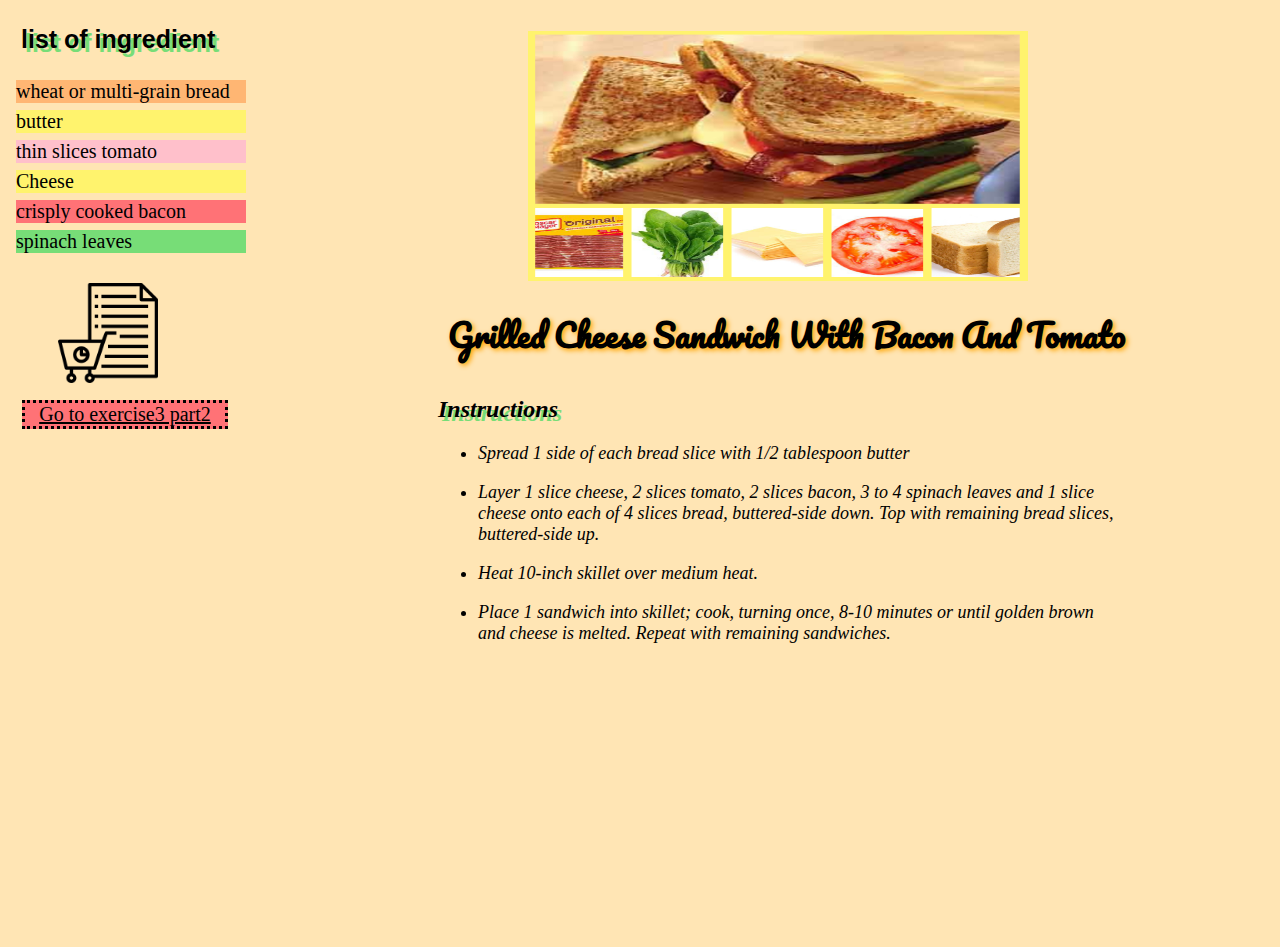
<file: index.html>
<!DOCTYPE html>
<html lang="en" dir="ltr">
<!-- ex 3 part1-->
<head>
  <meta charset="utf-8">
  <meta name="description" content="food website">
  <meta name="keywords" content="Intruction,Ingredient">
  <meta name="author" content="Negar Attarian">
  <meta name="viewport" content="width=device-width, initial-scale=1.0">

  <title>Grilled Cheese Sandwich</title>

  <link rel="icon" href="image/favicon (1).ico">
  <link rel="preconnect" href="https://fonts.googleapis.com">
  <link rel="preconnect" href="https://fonts.gstatic.com" crossorigin>
  <link href="https://fonts.googleapis.com/css2?family=Pacifico&display=swap" rel="stylesheet">

</head>
<link rel="stylesheet" href="css/style.css">
<body bgcolor="#FFE5B4">

    <strong>
      <p class="p1">list of ingredient</p>
    </strong>
    <ul type="none" class="ingredient">

      <li style="background-color:#FFB673;position:absolute;top:80px;width:230px;font-size:20px;"> wheat or multi-grain bread</li>
      <li style="background-color:#FFF36D;position:absolute;top:110px;width:230px;font-size:20px;">butter</li>
      <li style="background-color:pink;position:absolute;top:140px;width:230px;font-size:20px;">thin slices tomato</li>
      <li style="background-color:#FFF36D;position:absolute;top:170px;width:230px;font-size:20px;">Cheese</li>
      <li style="background-color:#FF7276;position:absolute;top:200px;width:230px;font-size:20px;">crisply cooked bacon</li>
      <li style="background-color:#77DD77;position:absolute;top:230px;width:230px;font-size:20px;"> spinach leaves</li>
    </ul>

<div class="">

</div>
<img  class="img1"src="image/sandwich.jpg" alt="Sandwich-pic" >
<h1>Grilled Cheese Sandwich With Bacon And Tomato </h1>
  <br>
  <h2>Instructions</h2>
  <div id="div1">
    <ul>
    <li>
      <p>
          Spread 1 side of each bread slice with 1/2 tablespoon butter
        </p>
    </li>
    <li>
      <p>
  Layer 1 slice cheese, 2 slices tomato, 2 slices bacon, 3 to 4 spinach leaves and 1 slice cheese onto each of 4 slices bread, buttered-side down. Top with remaining bread slices, buttered-side up.
      </p>
    </li>
    <li>
      <p>
   Heat 10-inch skillet over medium heat.
       </p>
    </li>
    <li>
      <p>
  Place 1 sandwich into skillet; cook, turning once, 8-10 minutes or until golden brown and cheese is melted. Repeat with remaining sandwiches.
      </p>
    </li>


    </ul>

  </div>
  <a href="part2.html">Go to exercise3 part2</a>
<img src="image/list.jpeg" alt="foodlist-pic" width="100px" height="100px"style="position:relative;bottom:560px;left:50px;">
</body>

</html>
</file>
<file: css/style.css>
body{
  width:600px;
  height:400px;
 }
.ingredient {
  max-width: 300px;
  max-height: 500px;
  padding: 8px;

}

/*title of ingredient style is p1*/
.p1 {
  position: relative;
  left: 13px;
  text-shadow: 4px 4px #77DD77;
  font-size: 25px;
  font-family: Arial, sans-serif;
}

h1 {
  text-shadow: 2px 2px 5px orange;
  width:800px;
  height: 50px;
  position: relative;
  left: 440px;
bottom: 80px;
  font-family: "Cursive";
  font-family: 'Pacifico', cursive;

}

h2 {
  font-style: italic;
  text-shadow: 4px 4px #77DD77;
  position: relative;
  left: 430px;
bottom:100px;
}
.img1{
position:relative;
left:520px;
bottom:80px;
width:500px;
height: 250px;
}
#div1{
  height:300px;
  width:680px;
    font-style: italic;
    font-size: 18px;
    position: relative;
    left: 430px;
    bottom:100px;
}

a{
  background-color:#FF7276;
  font-size: 20px;
  width:200px;
        border: dotted;
position: absolute;
top:400px;
left:22px;
text-align: center;
color:black;

}
</file>
